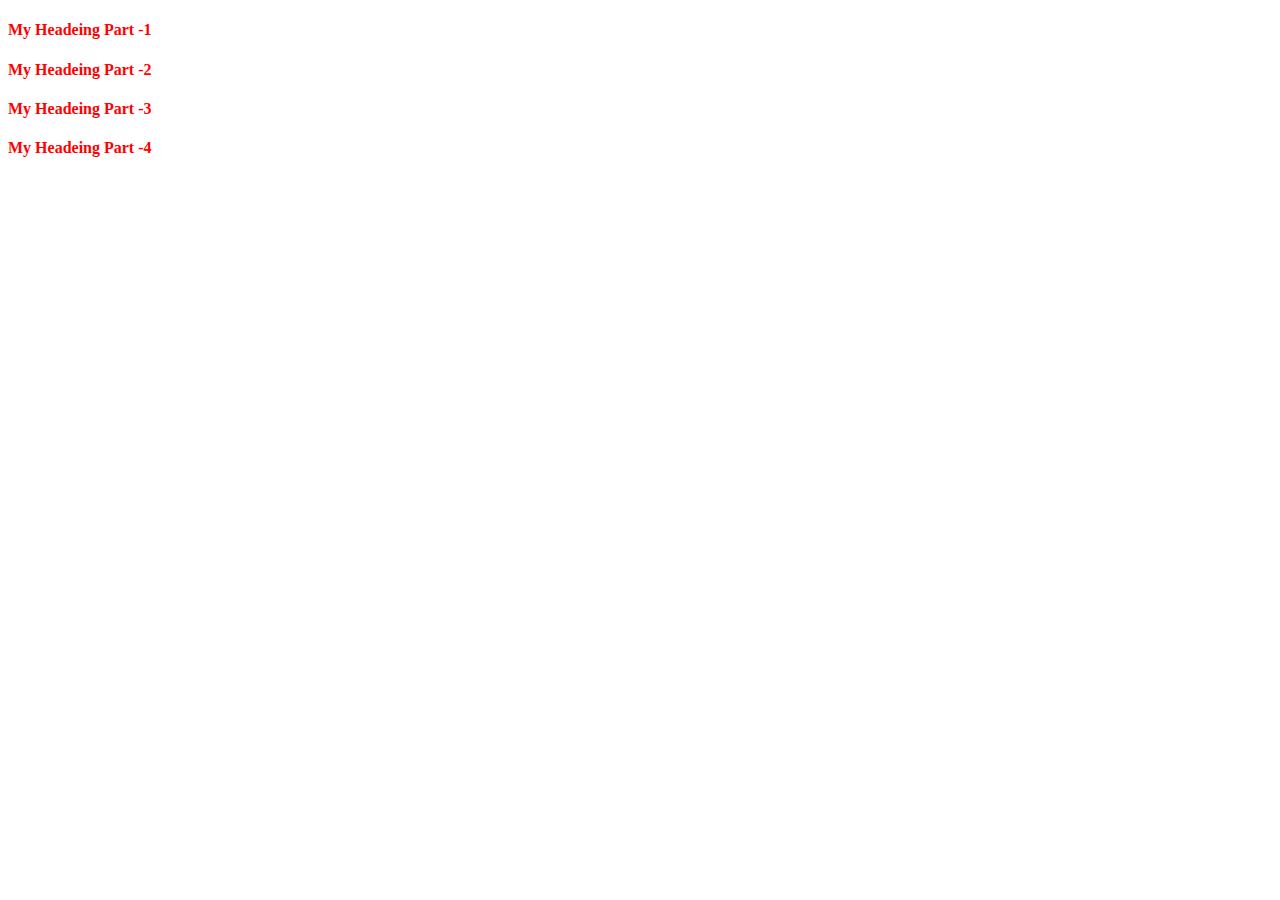
<file: Css importen/index.html>
<!DOCTYPE html>
<html lang="en">
<head>
    <meta charset="UTF-8">
    <meta name="viewport" content="width=device-width, initial-scale=1.0">
    <title>Css Importen</title>
    <style>
     h4{
        color: red;

     }






    </style>









</head>
<body>
    <h4>My Headeing Part -1</h4>
    <h4>My Headeing Part -2</h4>
    <h4>My Headeing Part -3</h4>
    <h4>My Headeing Part -4</h4>
    
</body>
</html>
</file>
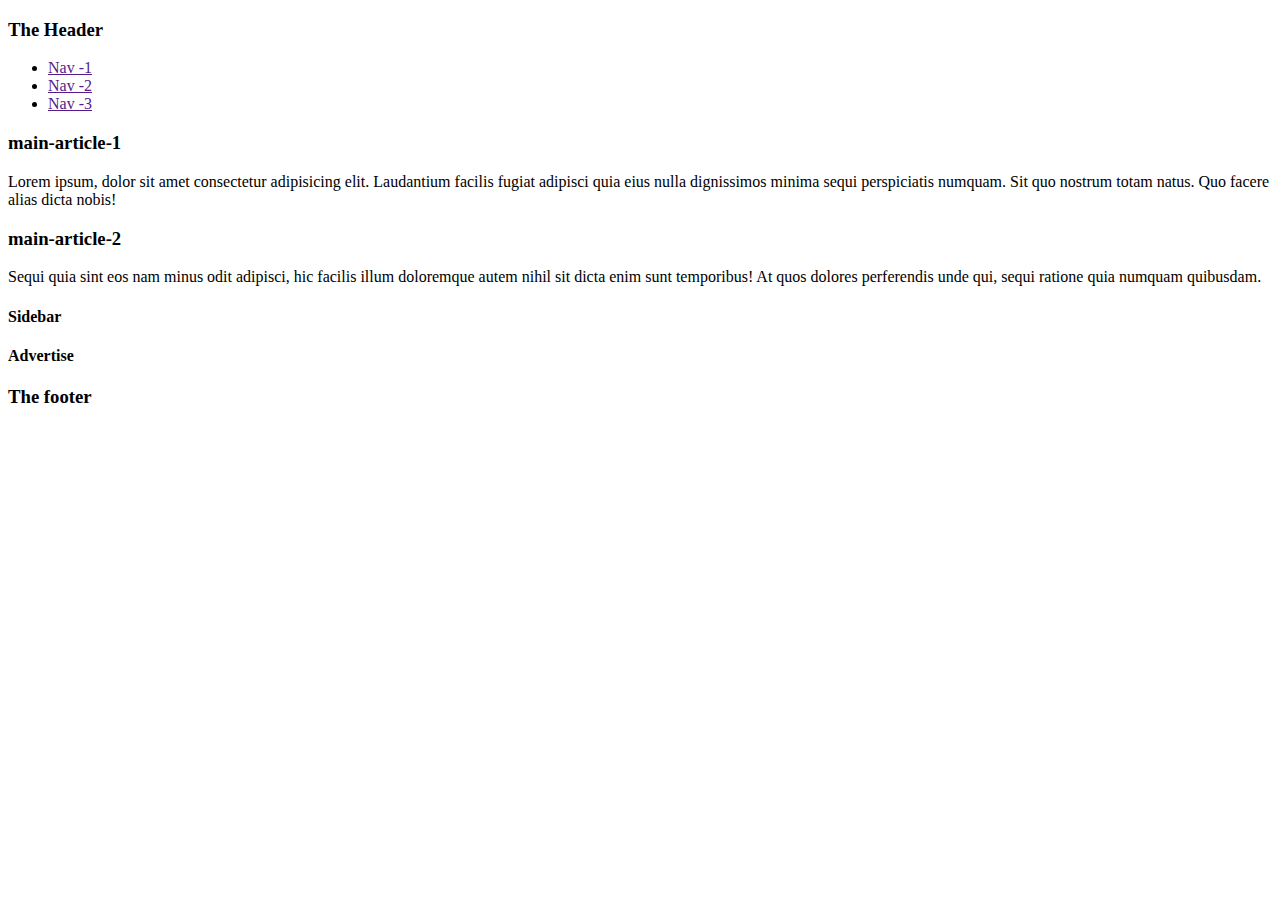
<file: simple-responsive-design/gridlayout/index.html>
<!DOCTYPE html>
<html lang="en">
<head>
    <meta charset="UTF-8">
    <meta name="viewport" content="width=device-width, initial-scale=1.0">
    <title>Grid Area Layout</title>
    <link rel="stylesheet" href="style.css">
</head>
<body>
     <header class="header">
        <h3>The Header</h3>

     </header>

     <nav class="nav">
        <ul>
            <li><a href="">Nav -1</a></li>
            <li><a href="">Nav -2</a></li>
            <li><a href="">Nav -3</a></li>
        </ul>
     </nav>

     <main class="main">
      <!--article*2>h3{main-article-$}+p>lorem-->
       <article>
        <h3>main-article-1</h3>
        <p>Lorem ipsum, dolor sit amet consectetur adipisicing elit. Laudantium facilis fugiat adipisci quia eius nulla dignissimos minima sequi perspiciatis numquam. Sit quo nostrum totam natus. Quo facere alias dicta nobis!</p>
       </article>
       <article>
        <h3>main-article-2</h3>
        <p>Sequi quia sint eos nam minus odit adipisci, hic facilis illum doloremque autem nihil sit dicta enim sunt temporibus! At quos dolores perferendis unde qui, sequi ratione quia numquam quibusdam.</p>
       </article> 
        
     </main>


     <aside class="sidebar">
        <div class="sidebar">
            <h4>Sidebar</h4>
        </div>
        <div>
            <h4>Advertise</h4>
        </div>
     </aside>

     <footer class="footer">
        <h3>The footer</h3>

     </footer>
    
</body>
</html>
</file>
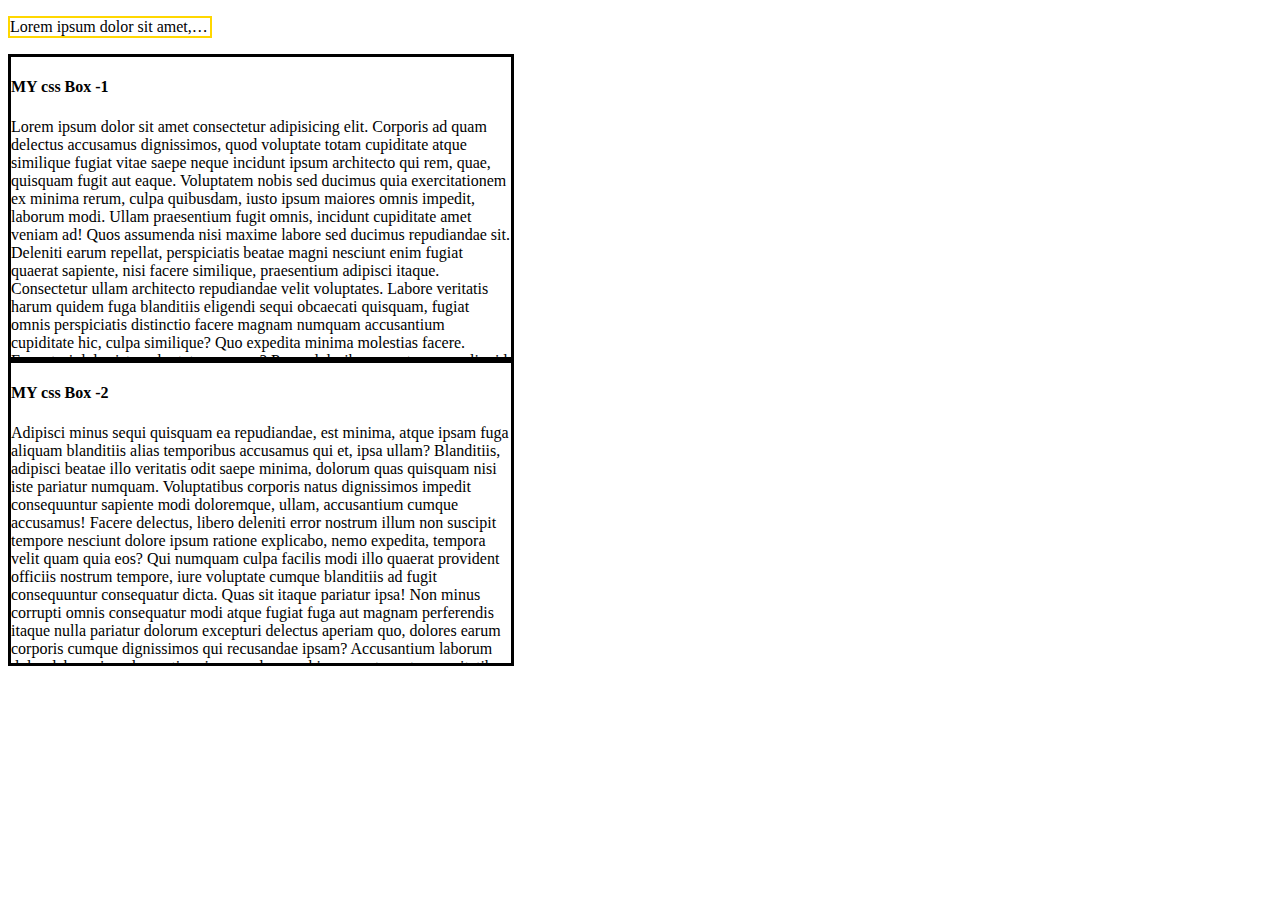
<file: css3-features/overflow.html>
<!DOCTYPE html>
<html lang="en">
<head>
    <meta charset="UTF-8">
    <meta name="viewport" content="width=device-width, initial-scale=1.0">
    <title>overflow</title>
    <style>
        .box{
            border: 3px solid black;
            height: 300px;
            width: 500px;
        }
        .css-box{
            background-color: aqua;
        }
        #box-1{
            overflow: scroll;

        }
        #box-2{
            overflow: scroll;
        }
         
        .elipsis{
            border: 2px solid gold;
            width: 200px;
            white-space: nowrap;
            overflow: hidden;
            text-overflow: ellipsis;

        }









    </style>


</head>
<body>
     <header>
        <p class="elipsis">Lorem ipsum dolor sit amet, consectetur adipisicing elit. Voluptas ex dolore sunt dolores possimus esse qui ut, eaque, veritatis non voluptatibus, dolor doloribus. Eius laborum deleniti  provident t rem minus unde, </p>
     </header>







    <section>
        <div id="box-1" class="box">
            <h4>MY css Box -1</h4>
           <p> Lorem ipsum dolor sit amet consectetur adipisicing elit. Corporis ad quam delectus accusamus dignissimos, quod voluptate totam cupiditate atque similique fugiat vitae saepe neque incidunt ipsum architecto qui rem, quae, quisquam fugit aut eaque. Voluptatem nobis sed ducimus quia exercitationem ex minima rerum, culpa quibusdam, iusto ipsum maiores omnis impedit, laborum modi. Ullam praesentium fugit omnis, incidunt cupiditate amet veniam ad! Quos assumenda nisi maxime labore sed ducimus repudiandae sit. Deleniti earum repellat, perspiciatis beatae magni nesciunt enim fugiat quaerat sapiente, nisi facere similique, praesentium adipisci itaque. Consectetur ullam architecto repudiandae velit voluptates. Labore veritatis harum quidem fuga blanditiis eligendi sequi obcaecati quisquam, fugiat omnis perspiciatis distinctio facere magnam numquam accusantium cupiditate hic, culpa similique? Quo expedita minima molestias facere. Excepturi dolor iste voluptate magnam? Porro doloribus cum tempora aliquid voluptatum nihil, exercitationem ducimus laborum sapiente! Exercitationem ipsam, reprehenderit fugiat delectus alias dolor beatae ipsum officiis natus nobis quibusdam odit quae nesciunt, nisi accusantium architecto in quis? Similique accusamus voluptates ullam. Ipsum voluptates mollitia cum laudantium? Quae, rerum! Itaque maiores enim laborum impedit iusto quis officia minus? Voluptatibus quisquam incidunt harum accusantium ullam maxime voluptate eveniet laboriosam! Inventore ipsum saepe temporibus pariatur, tempora quas. At tenetur provident ut numquam enim.</p>
        </div>
        <div id="box-2" class="box">
            <h4>MY css Box -2</h4>
           <p> Adipisci minus sequi quisquam ea repudiandae, est minima, atque ipsam fuga aliquam blanditiis alias temporibus accusamus qui et, ipsa ullam? Blanditiis, adipisci beatae illo veritatis odit saepe minima, dolorum quas quisquam nisi iste pariatur numquam. Voluptatibus corporis natus dignissimos impedit consequuntur sapiente modi doloremque, ullam, accusantium cumque accusamus! Facere delectus, libero deleniti error nostrum illum non suscipit tempore nesciunt dolore ipsum ratione explicabo, nemo expedita, tempora velit quam quia eos? Qui numquam culpa facilis modi illo quaerat provident officiis nostrum tempore, iure voluptate cumque blanditiis ad fugit consequuntur consequatur dicta. Quas sit itaque pariatur ipsa! Non minus corrupti omnis consequatur modi atque fugiat fuga aut magnam perferendis itaque nulla pariatur dolorum excepturi delectus aperiam quo, dolores earum corporis cumque dignissimos qui recusandae ipsam? Accusantium laborum dolor, labore, in culpa optio minus, unde quos hic quaerat amet necessitatibus earum distinctio possimus minima fugit qui porro esse architecto. Quisquam porro, possimus temporibus asperiores dolorem officia aperiam quibusdam libero repellendus dolores voluptatem, excepturi tenetur! Sunt eaque dicta voluptate quis est blanditiis magnam, illum veritatis molestias fuga voluptatibus! Soluta hic accusantium beatae. Laudantium alias voluptates cumque amet laboriosam, minus ex suscipit magni impedit quibusdam tempora ad! Veritatis vitae maxime atque quam quaerat doloribus quos!</p>
        </div>

    </section>
    
</body>
</html>
</file>
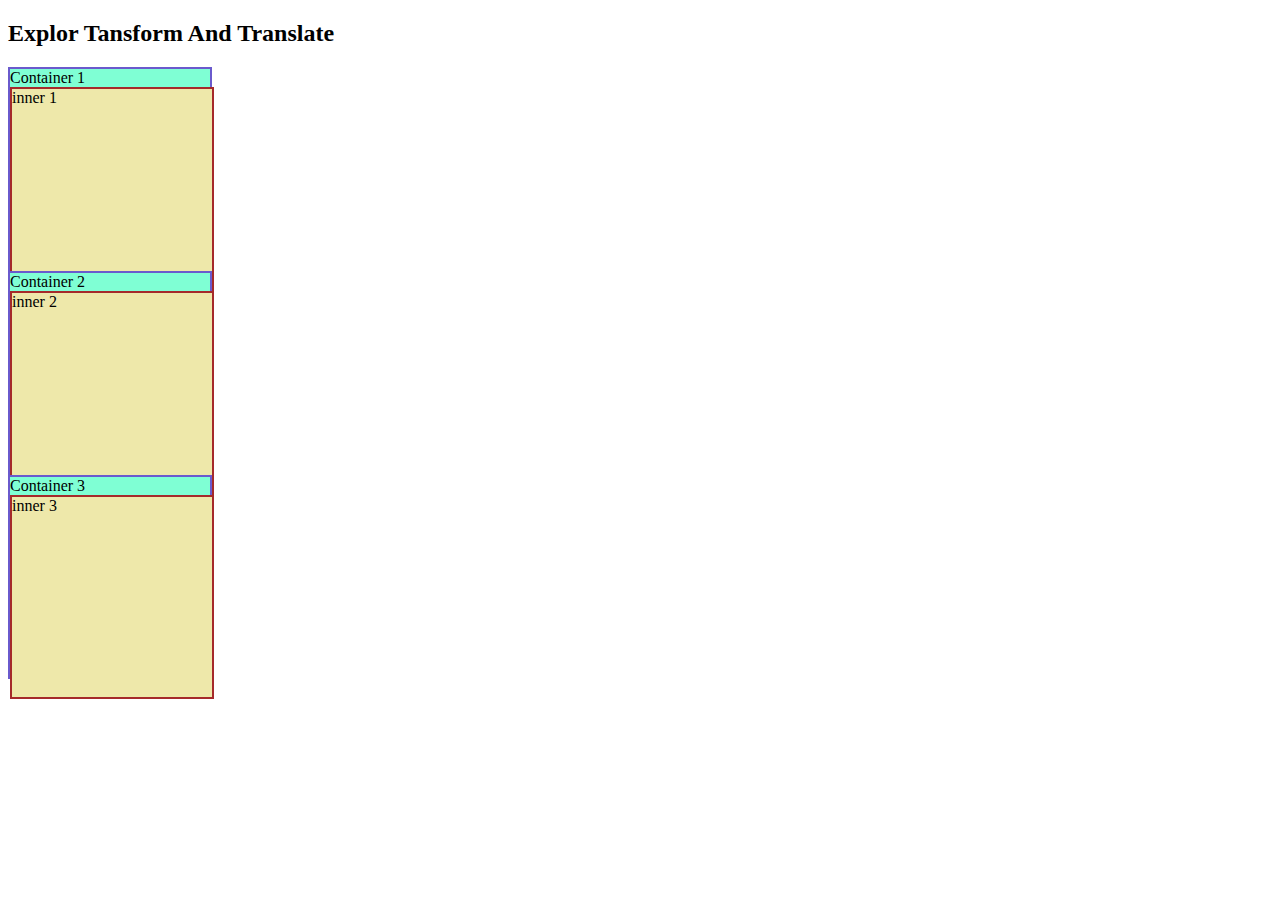
<file: css3-features/transform.html>
<!DOCTYPE html>
<html lang="en">
<head>
    <meta charset="UTF-8">
    <meta name="viewport" content="width=device-width, initial-scale=1.0">
    <title>Transforme Element</title>

    <style>
        .container,.inner{
            width: 200px;
            height: 200px;
        }

        .container{
            border: 2px solid slateblue;
            background: aquamarine;
        }

        .inner{
            border: 2px solid brown;
            background-color: palegoldenrod;
            /*transform: scale(0.25,0.5 );*/
            /*transform: rotate(-45deg);*/
            transform: ;

        }

    </style>





</head>
<body>

    <h2>Explor Tansform And Translate</h2>
    
    
    <div class="container">Container 1
        <div class="inner">inner 1</div>

    </div>


    
    <div class="container">Container 2
        <div class="inner">inner 2</div>

    </div>


    
    <div class="container">Container 3
        <div class="inner">inner 3</div>

    </div>







</body>
</html>
</file>
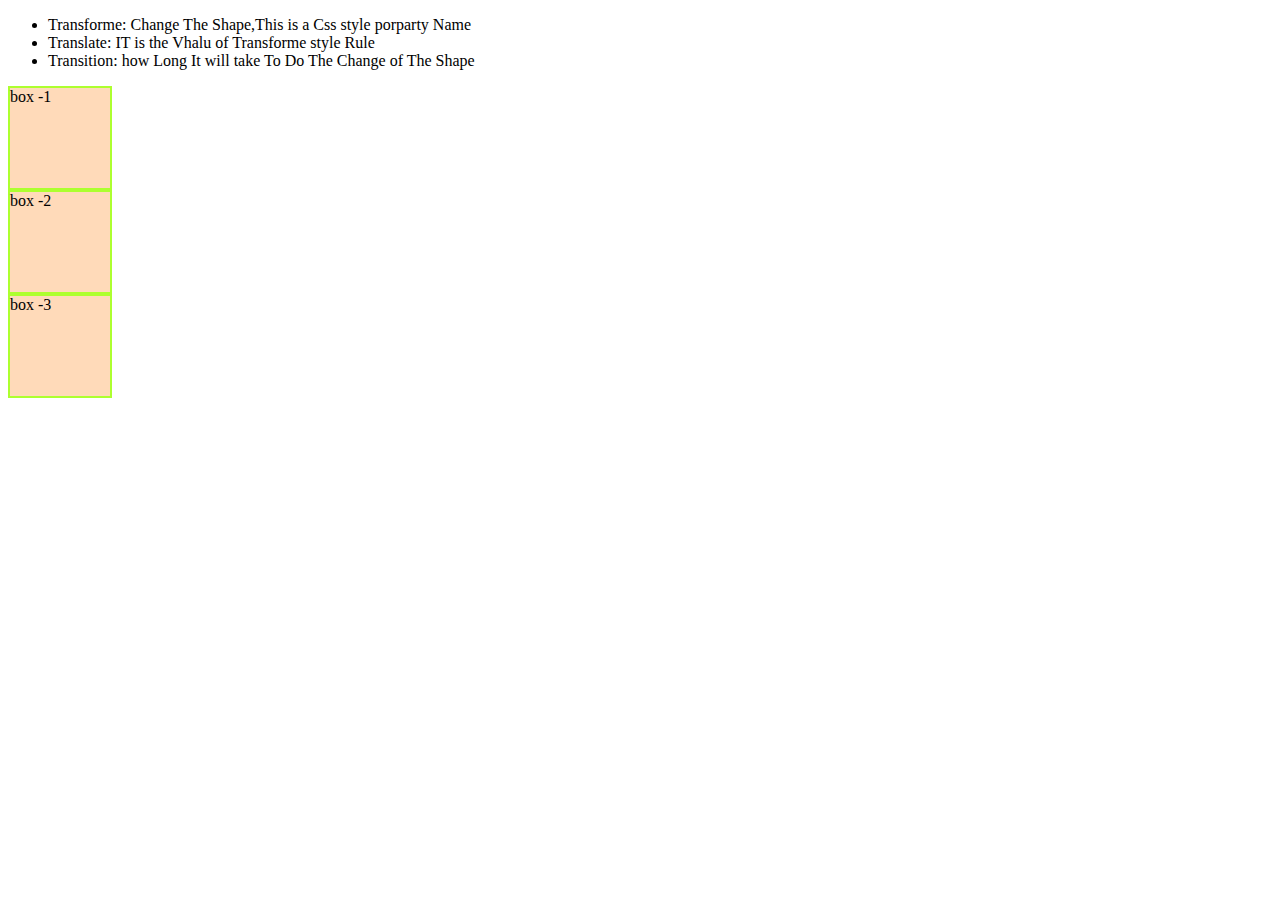
<file: css3-features/transition.html>
<!DOCTYPE html>
<html lang="en">
<head>
    <meta charset="UTF-8">
    <meta name="viewport" content="width=device-width, initial-scale=1.0">
    <title>Transition css</title>

    <style>
        .box{
            width: 100px;
            height: 100px;
            border: 2px solid  greenyellow;
            background: peachpuff;
            transition: transform 1s;
            
        }
        .box:hover{
            transform: rotate(45deg) scale(1.5);




           /*width: 400px;
            background-color: aqua;*/
            
        }








    </style>
    

    











</head>
<body>
    <ul>
        <li>Transforme: Change The Shape,This is a Css style porparty Name</li>
        <li>Translate: IT is the Vhalu of Transforme style Rule</li>
        <li>Transition: how Long It will take To Do The Change of The Shape</li>
    </ul>




    <div class="box">box -1</div>
    <div class="box">box -2</div>
    <div class="box">box -3</div>
</body>
</html>
</file>
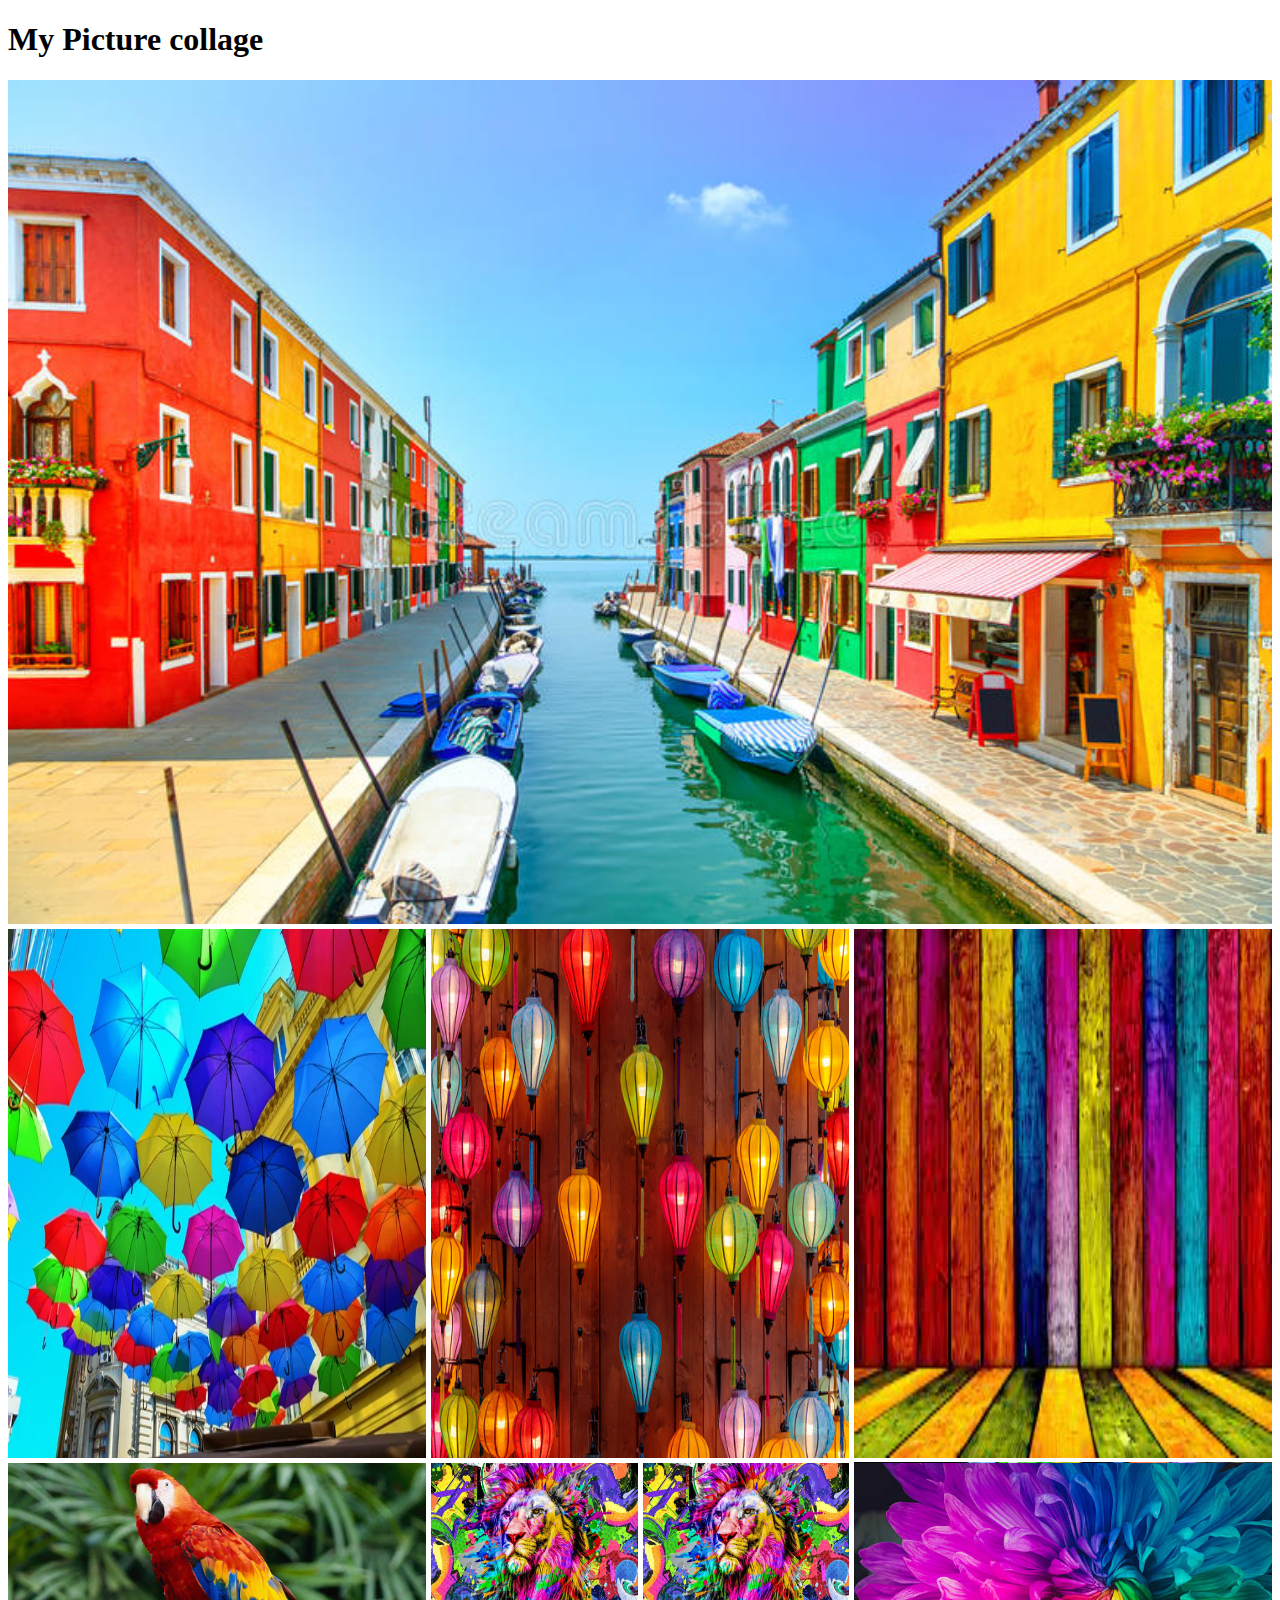
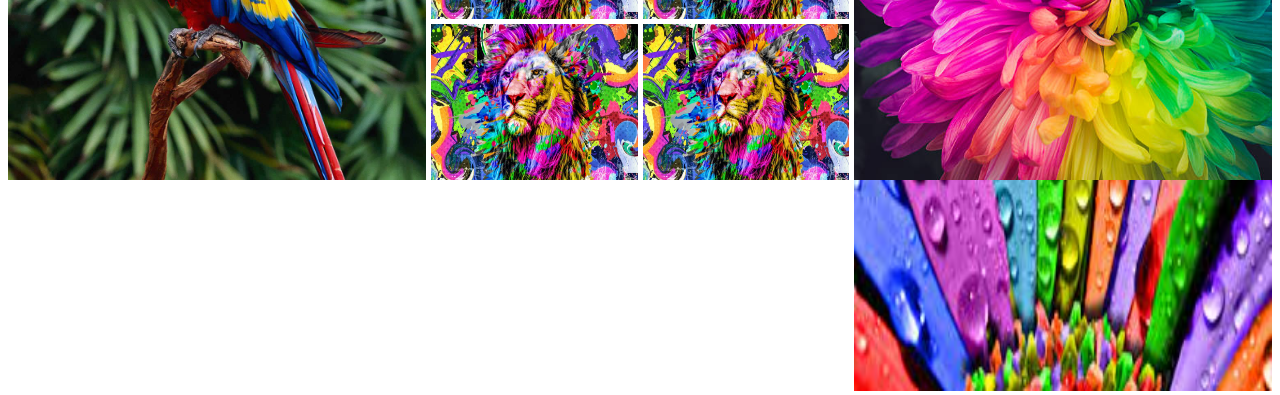
<file: simple-responsive-design/collage.html>
<!DOCTYPE html>
<html lang="en">
<head>
    <meta charset="UTF-8">
    <meta name="viewport" content="width=device-width, initial-scale=1.0">
    <title>Picture collage</title>
    <link rel="stylesheet" href="styles/collage..css">
</head>
<body>
    <header>
        <h1>My Picture collage </h1>
    </header>
    


    <section>
        <div class="row">
            <img src="images/A.jpg"alt="">
        </div>
        <div class="row">
            <div>
                <img src="images/B.jpg" alt="">
            </div>
            <div>
                <img src="images/C.jpg" alt="">
            </div>
            <div class="vertical-collage">
                <img src="images/D.jpg" alt="">
                <img src="images/E.jpg" alt="">
            </div>
        </div>

        <div class="row">
            <div>
                <img src="images/F.jpg" alt="">
            </div>
            <div class="square-collage">
                <img src="images/G.jpg" alt="">
                <img src="images/G.jpg" alt="">
                <img src="images/G.jpg" alt="">
                <img src="images/G.jpg" alt="">
            </div>
            <div>
                <img src="images/H.jpg" alt="">
            </div>
        </div>











    </section>











</body>
</html>
</file>
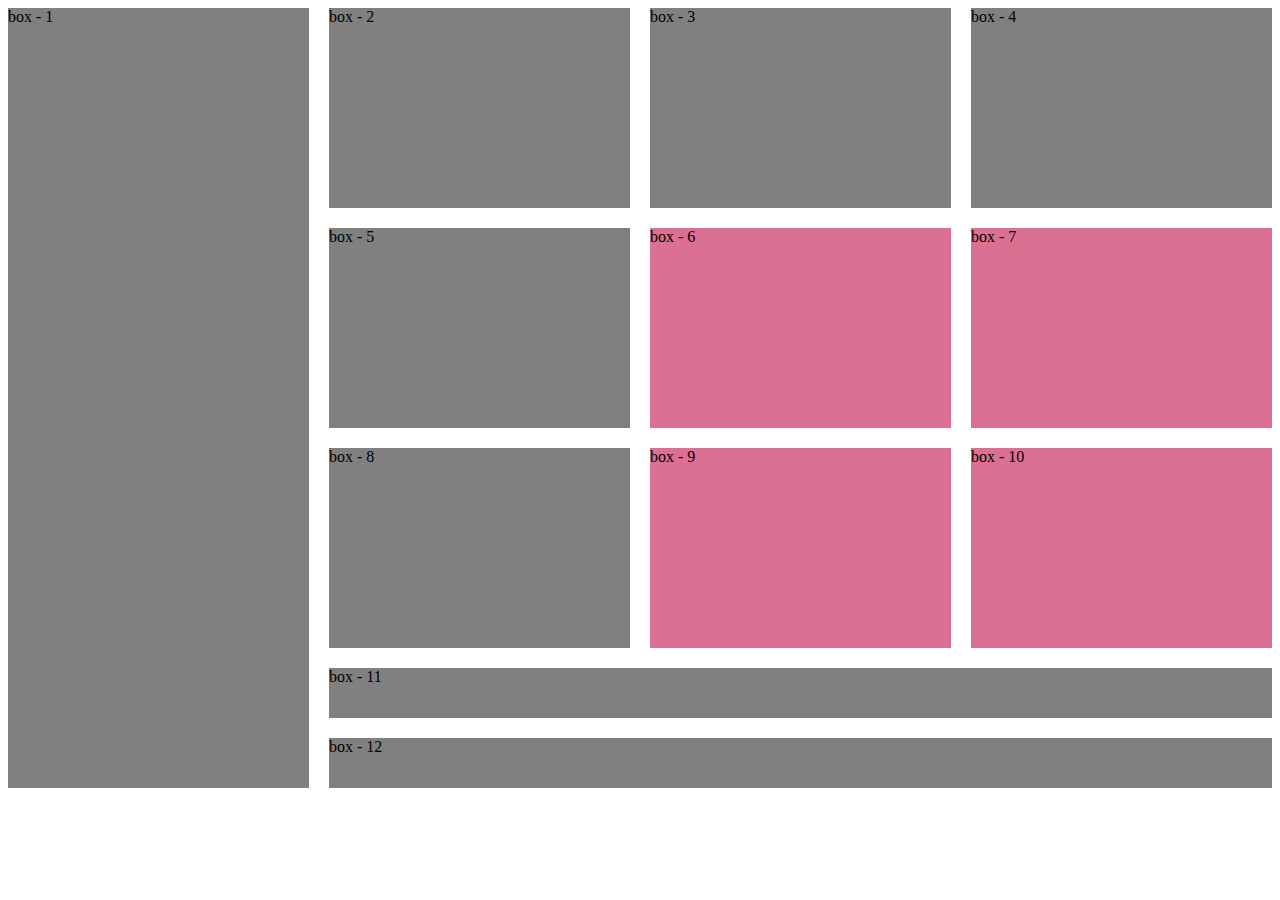
<file: simple-responsive-design/grid.html>
<!DOCTYPE html>
<html lang="en">
<head>
    <meta charset="UTF-8">
    <meta name="viewport" content="width=device-width, initial-scale=1.0">
    <title>Grid Html</title>
    <Style>
        .container{
            display: grid;
            grid-template-columns: repeat(4,1fr);
            grid-template-rows: repeat(3,200px) 50px 50px;
            gap: 20px;

        }
        .box{
            background-color: gray;
        }

        #box-1{
            grid-row: span 5;
        }

        #box-11, #box-12{
            grid-column: span 3;
        }

       #box-6,#box-7,#box-9,#box-10{

        background-color: palevioletred;




       }



 






    </Style>









</head>
<body>
    <!--.container>.box#box-$*12{box - $}-->
    <div class="container">
        <div class="box" id="box-1">box - 1</div>
        <div class="box" id="box-2">box - 2</div>
        <div class="box" id="box-3">box - 3</div>
        <div class="box" id="box-4">box - 4</div>
        <div class="box" id="box-5">box - 5</div>
        <div class="box" id="box-6">box - 6</div>
        <div class="box" id="box-7">box - 7</div>
        <div class="box" id="box-8">box - 8</div>
        <div class="box" id="box-9">box - 9</div>
        <div class="box" id="box-10">box - 10</div>
        <div class="box" id="box-11">box - 11</div>
        <div class="box" id="box-12">box - 12</div>
    </div>
    
</body>
</html>
</file>
<file: simple-responsive-design/gridlayout/style.css>
.header,.nav,.main,.sidebar,.advertise,.footer{
</file>
<file: simple-responsive-design/styles/collage..css>
img{
    width: 100%;
    height: 100%;
    
}

.row{
    width: 100%;
    display: flex;
    gap: 5px;
    margin-bottom: 5px;

}
.row > div{
    flex: 1;
}
.vertical-collage img{
    height: calc((100% -5px)/2)


}
.square-collage{
    display: grid;
    grid-template-columns: repeat(2,1fr);
    gap: 5px;

}


/* responsive Media query*/

@media screen and (max-width:576px) {
    .row{
        flex-direction: column;
    }
    .square-collage{
        grid-template-columns: 1fr;
    }
}
</file>
